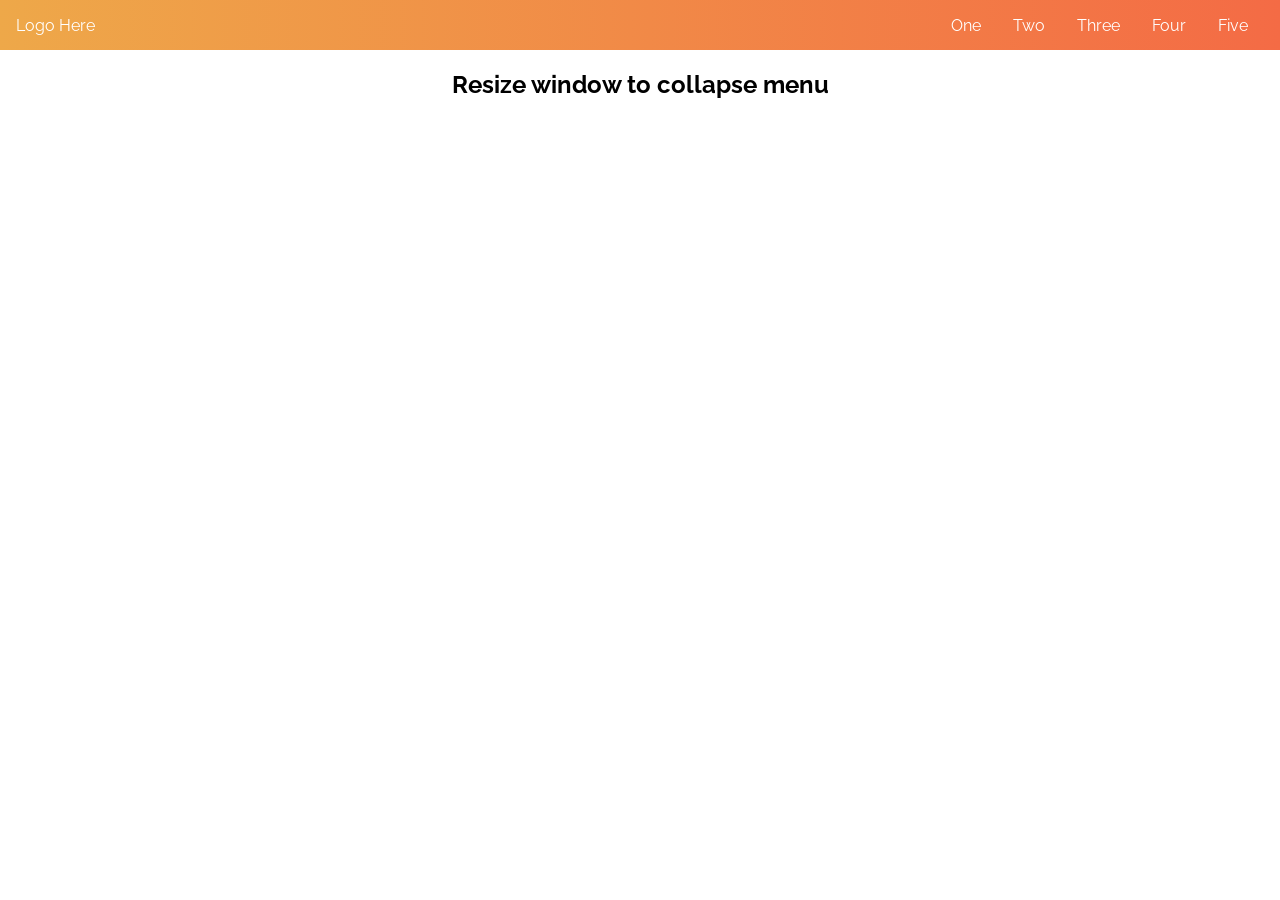
<file: Portfolio/indes.html>
<!DOCTYPE html>
<html lang="en">

<head>
  <meta charset="UTF-8">
  <meta http-equiv="X-UA-Compatible" content="IE=edge">
  <meta name="viewport" content="width=device-width, initial-scale=1.0">
  <title>Document</title>
  <style>
    @import url(https://fonts.googleapis.com/css?family=Raleway);

    h2 {
      vertical-align: center;
      text-align: center;
    }

    html,
    body {
      margin: 0;
      height: 100%;
    }

    * {
      font-family: "Raleway";
      box-sizing: border-box;
    }

    .top-nav {
      display: flex;
      flex-direction: row;
      align-items: center;
      justify-content: space-between;
      background-color: #00BAF0;
      background: linear-gradient(to left, #f46b45, #eea849);
      /* W3C, IE 10+/ Edge, Firefox 16+, Chrome 26+, Opera 12+, Safari 7+ */
      color: #FFF;
      height: 50px;
      padding: 1em;
    }

    .menu {
      display: flex;
      flex-direction: row;
      list-style-type: none;
      margin: 0;
      padding: 0;
    }

    .menu>li {
      margin: 0 1rem;
      overflow: hidden;
    }

    .menu-button-container {
      display: none;
      height: 100%;
      width: 30px;
      cursor: pointer;
      flex-direction: column;
      justify-content: center;
      align-items: center;
    }

    #menu-toggle {
      display: none;
    }

    .menu-button,
    .menu-button::before,
    .menu-button::after {
      display: block;
      background-color: #fff;
      position: absolute;
      height: 4px;
      width: 30px;
      transition: transform 400ms cubic-bezier(0.23, 1, 0.32, 1);
      border-radius: 2px;
    }

    .menu-button::before {
      content: '';
      margin-top: -8px;
    }

    .menu-button::after {
      content: '';
      margin-top: 8px;
    }

    #menu-toggle:checked+.menu-button-container .menu-button::before {
      margin-top: 0px;
      transform: rotate(405deg);
    }

    #menu-toggle:checked+.menu-button-container .menu-button {
      background: rgba(000, 000, 000, 0);
    }

    #menu-toggle:checked+.menu-button-container .menu-button::after {
      margin-top: 0px;
      transform: rotate(-405deg);
    }

    @media (max-width: 700px) {
      .menu-button-container {
        display: flex;
      }

      .menu {
        position: absolute;
        top: 0;
        margin-top: 50px;
        left: 0;
        flex-direction: column;
        width: 100%;
        justify-content: center;
        align-items: center;
      }

      #menu-toggle~.menu li {
        height: 0;
        margin: 0;
        padding: 0;
        border: 0;
        transition: height 400ms cubic-bezier(0.23, 1, 0.32, 1);
      }

      #menu-toggle:checked~.menu li {
        border: 1px solid #333;
        height: 2.5em;
        padding: 0.5em;
        transition: height 400ms cubic-bezier(0.23, 1, 0.32, 1);
      }

      .menu>li {
        display: flex;
        justify-content: center;
        margin: 0;
        padding: 0.5em 0;
        width: 100%;
        color: white;
        background-color: #222;
      }

      .menu>li:not(:last-child) {
        border-bottom: 1px solid #444;
      }
    }
  </style>
</head>

<body>
  <section class="top-nav">
    <div>
      Logo Here
    </div>
    <input id="menu-toggle" type="checkbox" />
    <label class='menu-button-container' for="menu-toggle">
      <div class='menu-button'></div>
    </label>
    <ul class="menu">
      <li>One</li>
      <li>Two</li>
      <li>Three</li>
      <li>Four</li>
      <li>Five</li>
    </ul>
  </section>

  <h2>Resize window to collapse menu</h2>
</body>

</html>
</file>
